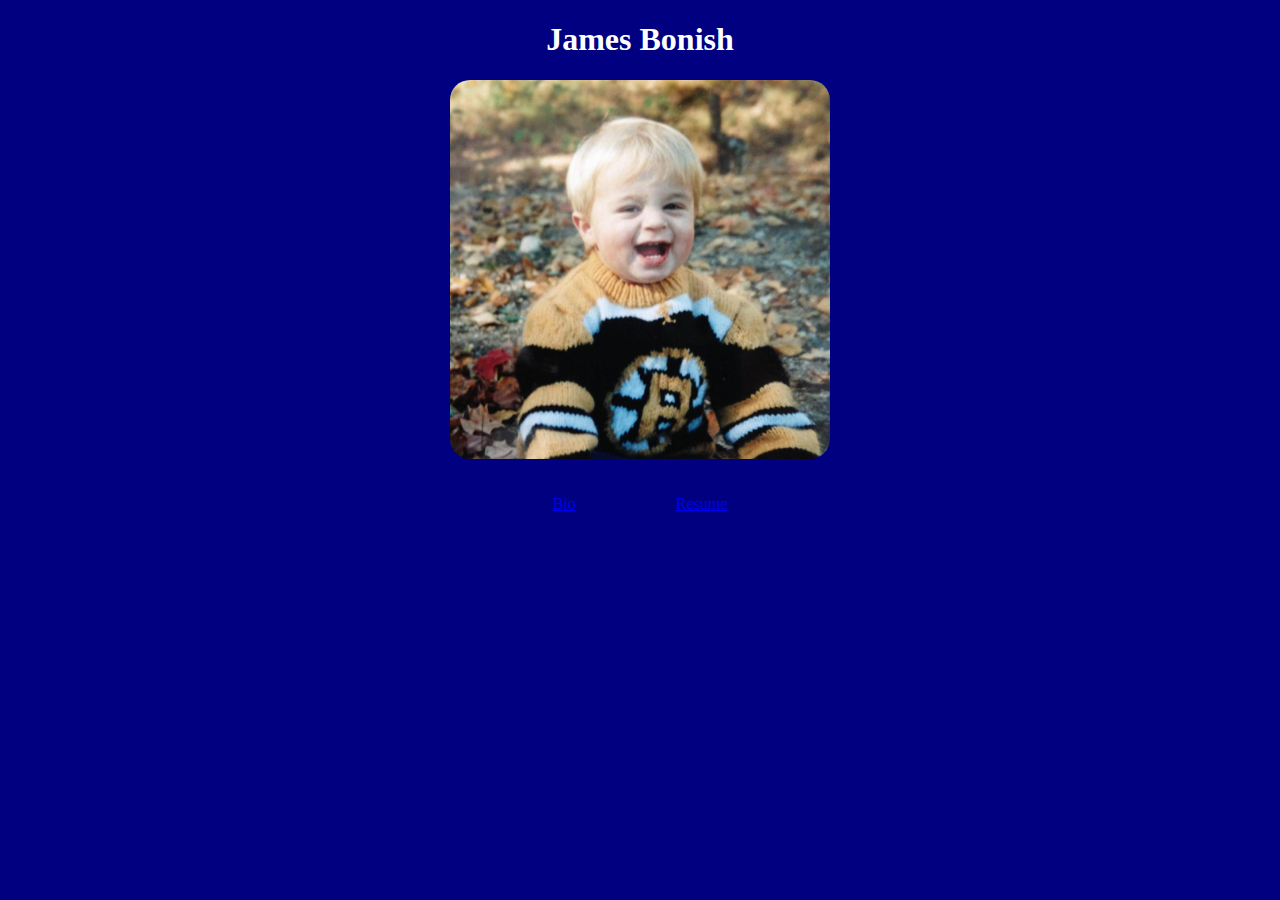
<file: index.html>
<!DOCTYPE html>
<html>
<head>
	<title>James Bonish</title>
	<link rel="stylesheet" type="text/css" href="home.css">
	<meta charset="UTF-8">
</head>

<body>

<h1>James Bonish</h1>

<p><img id = "mypic" src="picme.jpg" alt = "picture of James"></p>

<p class = "link"><a href = "bio.html">Bio</a>
<p class = "link"><a href = "resume.html">Resume</a>
</body>
</html>
</file>
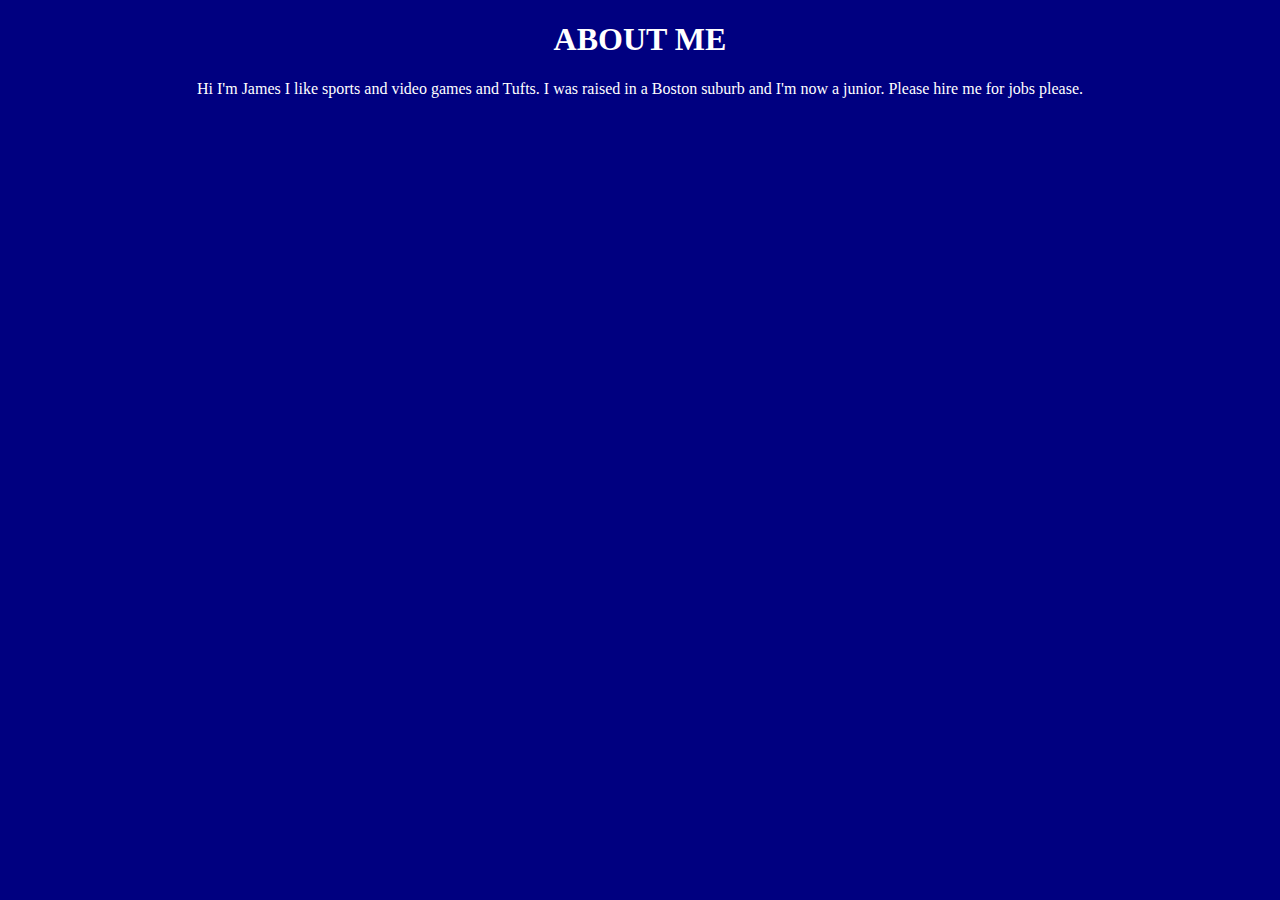
<file: bio.html>
<!DOCTYPE html>
<html>
<head>
	<title>Bio of James</title>
	<link rel="stylesheet" type="text/css" href="bio.css">
	<meta charset="UTF-8">
</head>

<body>
	<h1>ABOUT ME</h1>
	<p> Hi I'm James I like sports and video games and Tufts. I was raised in a Boston suburb and I'm now a junior. Please hire me for jobs please.</p>
	
</body>
</html>
</file>
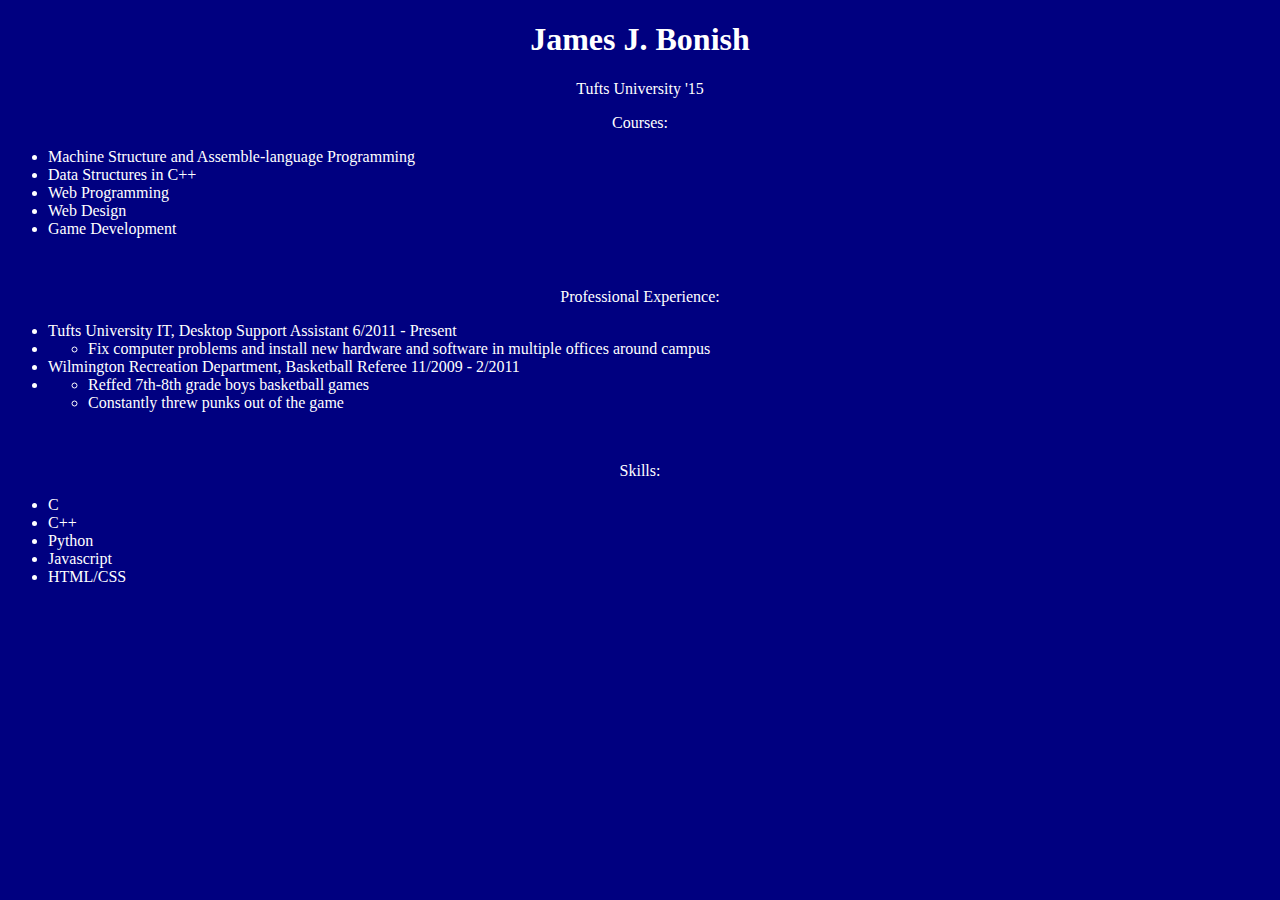
<file: resume.html>
<!DOCTYPE html>
<html>
<head>
	<title>Resume of James</title>
	<link rel="stylesheet" type="text/css" href="resume.css">
	<meta charset="UTF-8">
</head>

<body>
	<h1>James J. Bonish</h1>
	<p>Tufts University '15</p>
	<p>Courses:</p>
		<ul>
			<li>Machine Structure and Assemble-language Programming</li>
			<li>Data Structures in C++</li>
			<li>Web Programming</li>
			<li>Web Design</li>
			<li>Game Development</li>
		</ul>
	<br>
	<p>Professional Experience:</p>
		<ul>
			<li>Tufts University IT, Desktop Support Assistant 6/2011 - Present</li>
				<li><ul>
					<li>Fix computer problems and install new hardware and software in multiple offices around campus</li>
				</ul></li>
			<li> Wilmington Recreation Department, Basketball Referee 11/2009 - 2/2011</li>
				<li><ul>
					<li>Reffed 7th-8th grade boys basketball games</li>
					<li>Constantly threw punks out of the game</li>
				</ul></li>
		</ul>
	<br>
	<p>Skills:</p>
		<ul>
			<li>C</li>
			<li>C++</li>
			<li>Python</li>
			<li>Javascript</li>
			<li>HTML/CSS</li>
		</ul>
</body>
</html>
</file>
<file: home.css>
body {
	background-color: navy;
	text-align: center;
}

#mypic {
	border-radius: 20px;
	height: 30%;
	width: 30%;
	text-align: center;
}

h1 {
	color: white;
	border-radius: 10px;
	font: garamond;
}

p {
	color: white;
	font: garamond;
}

.link {
	color: white;
	display:inline-block;
	margin-right: 50px;
	margin-left: 50px;
}

a:visited {
	color: yellow;
}
</file>
<file: bio.css>
body {
	background-color: navy;
	text-align: center;
}

h1 {
	color: white;
	border-radius: 10px;
	font: garamond;
}

p {
	color: white;
	font: garamond;
}

.link {
	color: white;
	display:inline-block;
	margin-right: 50px;
	margin-left: 50px;
}

a:visited {
	color: yellow;
}
</file>
<file: resume.css>
body {
	background-color: navy;
	text-align: center;
	font: garamond;
}

h1 {
	color: white;
	border-radius: 10px;
	font: garamond;
}

p {
	color: white;
	font: garamond;
}

ul {
	color: white;
	text-align: left;
}
</file>
